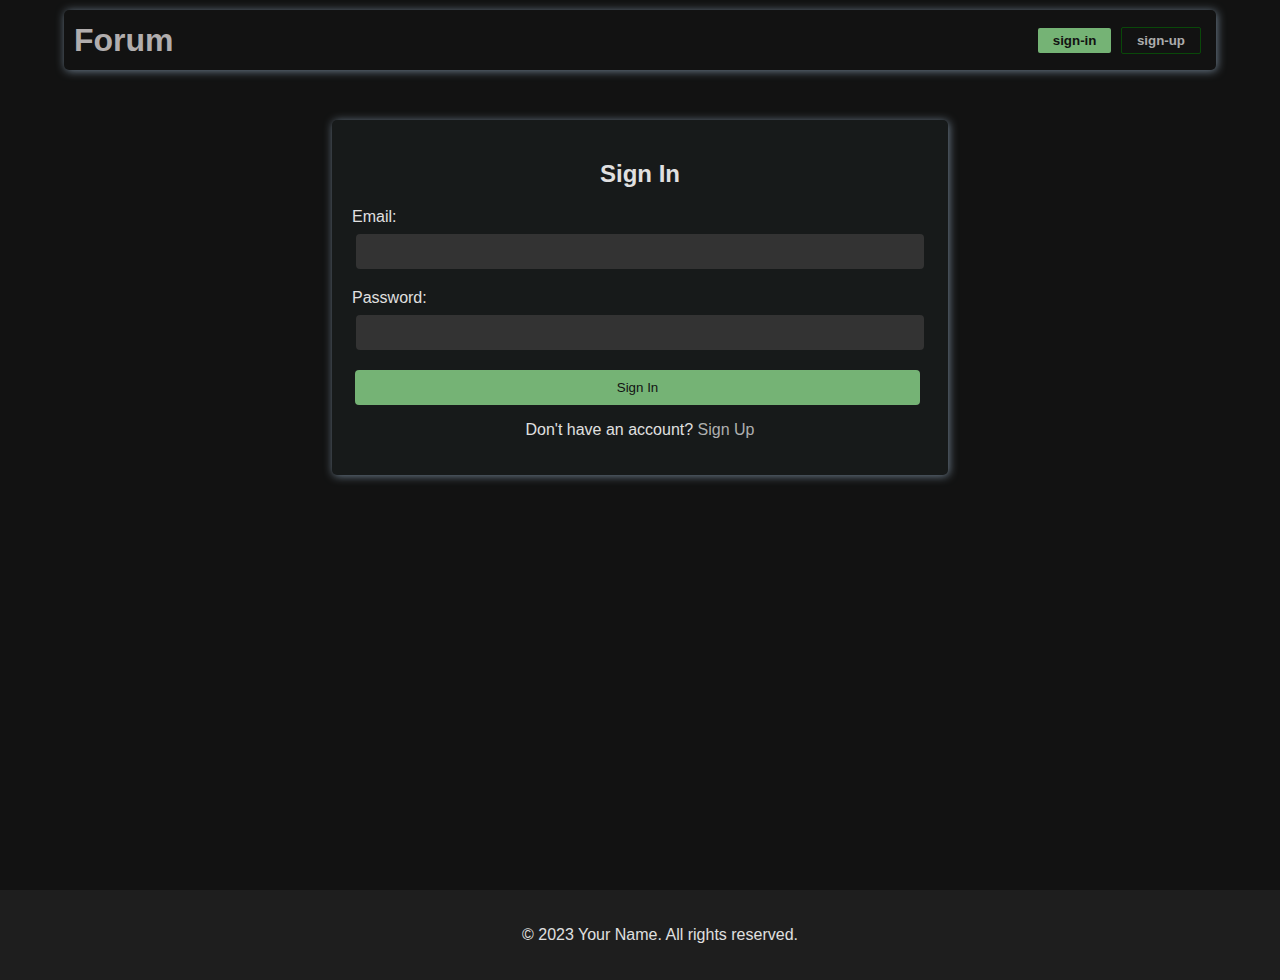
<file: signin.html>
<!DOCTYPE html>
<html lang="en">
<head>
    <meta charset="UTF-8">
    <meta name="viewport" content="width=device-width, initial-scale=1.0">
    <title>Sign In</title>
    <link rel="stylesheet" href="styles.css">
</head>
<body>
    <header>
        <h1><a href="/">Forum</a></h1>
        <div class="register">
            <button class="sign-in"><a href="/signin.html">sign-in</a></button>
            <button class="sign-up"><a href="/signup.html">sign-up</a></button>
        </div>
    </header>
    <main>
        <div class="form-container">
            <h2>Sign In</h2>
            <form action="/log_in" method="post">
                <label for="email">Email:</label>
                <input type="email" id="email" name="email" required>
                
                <label for="password">Password:</label>
                <input type="password" id="password" name="password" required>
                
                <button type="submit" class="btn">Sign In</button>
            </form>
            <p>Don't have an account? <a href="/signup.html">Sign Up</a></p>
        </div>
    </main>
    <footer>
        <p>&copy; 2023 Your Name. All rights reserved.</p>
    </footer>
</body>
</html>
</file>
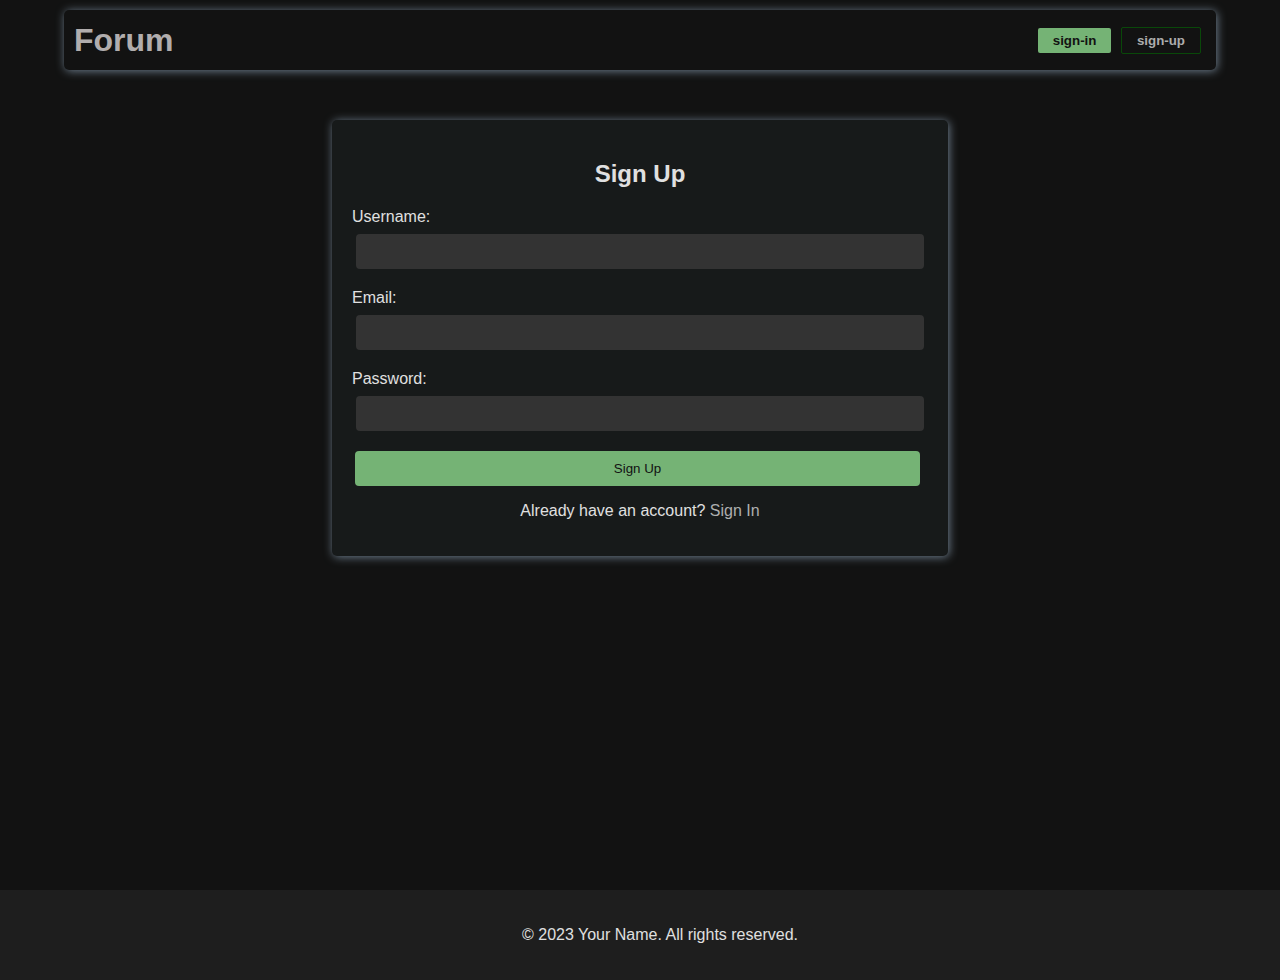
<file: signup.html>
<!DOCTYPE html>
<html lang="en">
<head>
    <meta charset="UTF-8">
    <meta name="viewport" content="width=device-width, initial-scale=1.0">
    <title>Sign Up</title>
    <link rel="stylesheet" href="styles.css">
</head>
<body>
    <header>
        <h1><a href="/">Forum</a></h1>
        <div class="register">
            <button class="sign-in"><a href="/signin.html">sign-in</a></button>
            <button class="sign-up"><a href="/signup.html">sign-up</a></button>
        </div>
    </header>
   <main>
    <div class="form-container">
        <h2>Sign Up</h2>
        <form action="/create_account" method="post">
            <label for="username">Username:</label>
            <input type="text" id="username" name="username" required>
            
            <label for="email">Email:</label>
            <input type="email" id="email" name="email" required>
            
            <label for="password">Password:</label>
            <input type="password" id="password" name="password" required>
            
            <button type="submit" class="btn">Sign Up</button>
        </form>
        <p>Already have an account? <a href="/signin.html">Sign In</a></p>
    </div>
   </main>
    <footer>
        <p>&copy; 2023 Your Name. All rights reserved.</p>
    </footer>
</body>
</html>
</file>
<file: styles.css>
body {
    font-family: Arial, sans-serif;
    background-color: #121212;
    color: #E0E0E0;
    margin: 0;
    padding: 0;
}

a {
    text-decoration: none;
    color: #b1adad;

}



header {
    display: flex;
    justify-content: space-between;
    align-items: center;
    padding: 10px;
    margin: 10px 5%;
    background-color: rgba(32, 35, 35, 0);
    height: 40px;
    border: none;
    border-radius: 5px;
    box-shadow: 1px 1px 10px slategray;

    .sign-in {
        padding: 5px 15px;
        background-color: #75b375;
        border: none;
        border-radius: 2px;
        font-weight: 700;

        a {
            color: #121212;
        }
    }

    .sign-up {
        padding: 5px 15px;
        /* background-color: #36533c; */
        background-color: transparent;
        border: 1px solid #0080007d;
        border-radius: 2px;
        font-weight: 700;

        a {
            color: rgba(255, 255, 255, 0.656);
        }
    }


}

main {
    height: 80vh;
    background-color: rgba(255, 99, 71, 0);
    display: flex;
    justify-content: space-evenly;
    margin: 50px 5%;

}

aside {
    width: 20%;
    display: flex;
    flex-direction: column;


    a {
        display: block;
        /* margin: 20px 0px;*/
        color: rgba(255, 255, 255, 0.648);
        padding: 8px 0px;
    }

    i {
        background-color: #75b375;
        padding: 10px;
        border-radius: 50%;
        color: #E0E0E0;
    }

}

/*------------------------------------------------------*/
.resent-post {
    color: #635757;
}

.container {
    padding: 20px;
    width: 80%;
    background-color: rgba(60, 89, 89, 0);
    max-height: 80vh;
    /* Set a maximum height for the container */
    overflow-y: auto;

}

.container::-webkit-scrollbar {
    display: none;
    /* Hide the scrollbar */
    color: transparent;
}

body::-webkit-scrollbar {
    display: none;
    /* Hide the scrollbar */
}


.post-container {
    background-color: #0000001a;
    /* border: 1px solid #e0e0e0; */
    border-radius: 8px;
    padding: 20px;
    margin: 20px 0;
    box-shadow: 1px 1px 10px dimgrey;
    transition: transform 0.2s;
}

.post-container:hover {
    transform: scale(1.02);
    /* Slightly scale up on hover */
}

.profile {
    display: flex;
    /* Use flexbox for layout */
    align-items: center;
    /* Center items vertically */

    /* Space below the profile */
}

.profile img {
    width: 40px;
    /* Set a fixed width for the profile picture */
    height: 40px;
    /* Set a fixed height for the profile picture */
    border-radius: 50%;
    /* Make the profile picture circular */
    margin-right: 10px;
    /* Space between image and text */
    border: 3px solid rgb(81, 188, 81);
}

.profile-info {
    display: flex;
    flex-direction: column;
    /* Stack username and time vertically */
}

.username {
    font-weight: bold;
    /* Bold username */
    color: #333;
    /* Dark gray color for the username */
}

.post-time {
    font-size: 12px;
    /* Smaller font size for the time */
    color: #888;
    /* Light gray color for the time */
}

.post-categories {
    font-size: 14px;
    /* Font size for categories */
    color: #555;
    /* Medium gray color for categories */
    margin: 10px 0px;
    /* Space below categories */
}

.category {
    background-color: #e0f7fa;
    /* Light blue background for categories */
    border-radius: 4px;
    /* Rounded corners for categories */
    padding: 2px 5px;
    /* Padding inside category */
    margin-right: 5px;
    /* Space between categories */
}

.post-title h2 {
    font-size: 24px;
    /* Title font size */
    color: #333;
    /* Dark gray color for the title */
    margin: 10px 0;
    /* Space above and below the title */
}

.post-content {
    font-size: 16px;
    /* Content font size */
    color: #555;
    /* Medium gray color for the content */
    line-height: 1.5;
    /* Line height for better readability */
    margin-bottom: 15px;
    /* Space below the content */
}

.post-actions {
    display: flex;
    /* Use flexbox for layout */
    justify-content: space-between;
    /* Space out the action buttons */
}

.post-actions div {
    display: flex;
    /* Use flexbox for layout */
    align-items: center;
    /* Center items vertically */
}

button {
    background-color: transparent;
    /* Blue background for buttons */
    color: rgba(255, 255, 255, 0.655);
    /* White text color for buttons */
    border: none;
    /* Remove border */
    border-radius: 4px;
    /* Rounded corners for buttons */
    padding: 5px 10px;
    /* Padding inside buttons */
    cursor: pointer;
    /* Change cursor to pointer on hover */
    margin-right: 5px;
    /* Space between button and count */
    transition: background-color 0.3s;
    /* Smooth background color transition */
}

button:hover {
    background-color: #5c7e4c;
    /* Darker blue on hover */
}

span {
    font-size: 14px;
    /* Font size for counts */
    color: #333;
    /* Dark gray color for counts */
}

.comment-section {
    display: flex;
    /* align-items: center; */
    justify-content: unset;
    background-color: rgba(240, 248, 255, 0);
    padding: 5px;

    /* Space above the comment section */
}

.comment-input {
    flex: 1;
    padding: 10px;
    margin-right: 10px;
    border-radius: 4px;
    font-size: 14px;
border: none;
    background-color: #312c2cb5;
}

.comment-input:focus {
    border-color: #007bff;
    /* Change border color on focus */
    outline: none;
    /* Remove default outline */
}

.submit-comment {
    background-color: #007bff;
    /* Blue background for the button */
    color: white;
    /* White text color for the button */
    border: none;
    /* Remove border */
    border-radius: 4px;
    /* Rounded corners for the button */

    /* Padding inside the button */
    cursor: pointer;
    /* Change cursor to pointer on hover */
    transition: background-color 0.3s;
    /* Smooth background color transition */
}

.submit-comment:hover {
    background-color: #539d65;
    /* Darker blue on hover */
}

/*-------------------------------------------------------------------------------------*/

footer {
    text-align: center;
    padding: 20px;
    background-color: #1E1E1E;
    position: relative;
    bottom: 0;
    width: 100%;
}

@media (max-width : 768px) {
    main {
        background-color: #e0e0e000;
        display: block;
        margin-bottom: 100px;

        .form-container {
            width: 90%;
            background-color: rgba(176, 144, 105, 0);
        }
    }

    aside {
        width: 100%;
        display: flex;
        flex-direction: row;

        a {
            display: flex;
            align-items: center;
            background-color: #12121200;
        }

        justify-content: space-evenly;
        align-items: center;
        background-color: rgba(189, 115, 25, 0);
    }

    .container {
        background-color: #0057b300;
        width: 94%;

        .post-container {
            width: 93%;
        }
    }

}

/*----------------------------------------------------------*/
.form-container {
    background-color: rgb(23, 26, 26);
    border-radius: 5px;
    padding: 20px;
    box-shadow: 1px 1px 10px slategray;
    width: 50%;
    text-align: center;
    height: fit-content;
}

h2 {
    margin-bottom: 20px;
}

label {
    display: block;
    margin-bottom: 8px;
    text-align: left;
}

.form-container {

    input[type="email"],
    input[type="password"],
    input[type="text"] {
        width: 95%;
        padding: 10px;
        margin-bottom: 20px;
        border: none;
        border-radius: 4px;
        background-color: #333;
        color: #E0E0E0;
    }
}

button.btn {
    background-color: #75b375;
    color: #121212;
    padding: 10px;
    border: none;
    border-radius: 4px;
    cursor: pointer;
    width: 98%;
}

button.btn:hover {
    background-color: #57a957;
}

p a {
    color: rgba(255, 255, 255, 0.656);
}

p a:hover {
    text-decoration: underline;
}
</file>
